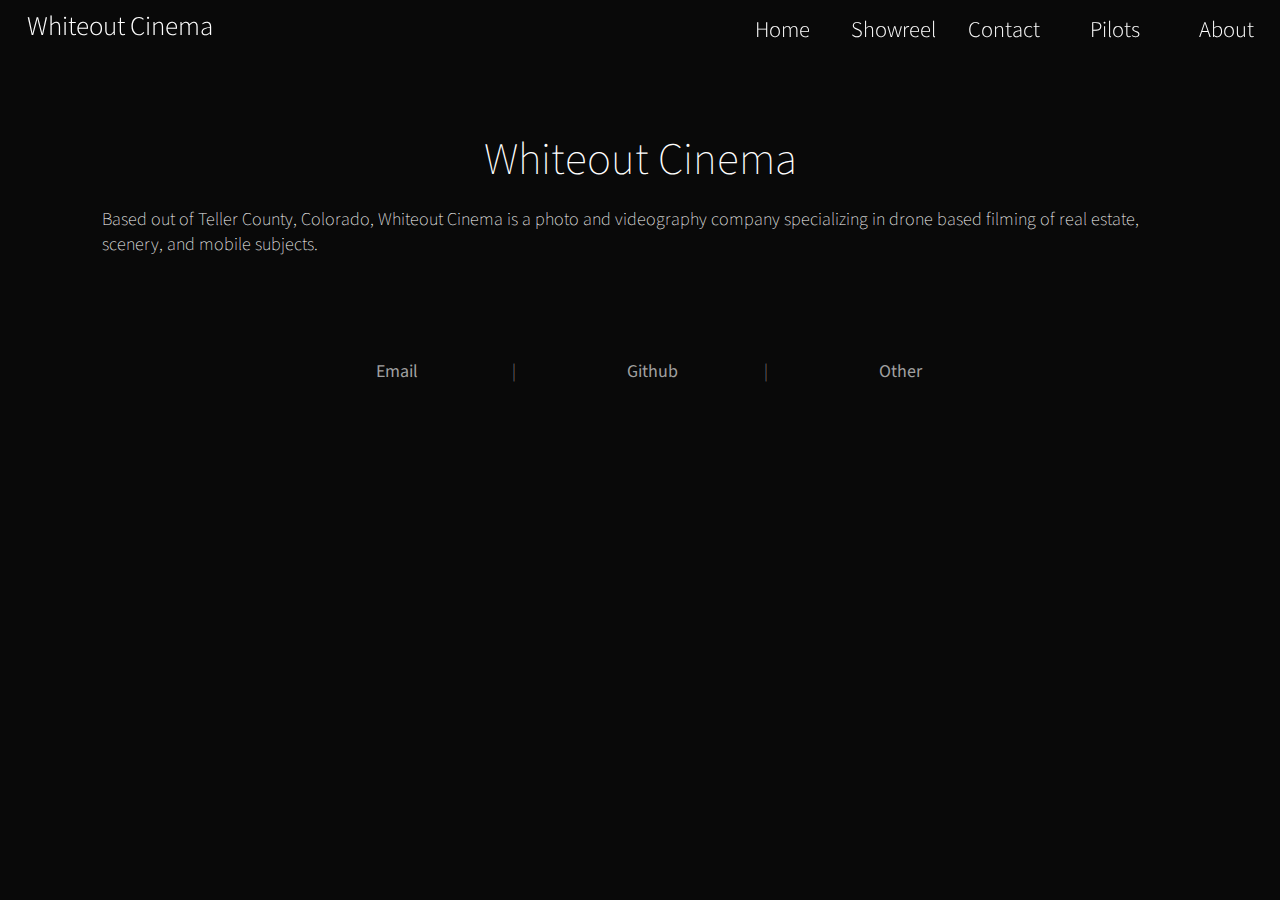
<file: about.html>
<!DOCTYPE html>
<html lang="en">
    <head>
        <meta charset="UTF-8">
        <meta http-equiv="X-UA-Compatible" content="IE=edge">
        <meta name="viewport" content="width=device-width, initial-scale=1.0">
        <title>| Whiteout Cinema</title>
        <link rel="icon" type="image/x-icon" href="Images/favicon/android-chrome-512x512.png">
        <link rel="stylesheet" href="style.css">
        <meta property="og:title" content="Whiteout Cinema"/>
        <meta property="og:description" content="Drone Cinematography based out of Teller County"/>
    </head>

    <nav class="transparent">
        <h1>Whiteout Cinema</h1>
        <div class="navbar">
            <a href="index.html">Home</a>
            <a href="showreel.html">Showreel</a>
            <a href="contact.html">Contact</a>
            <a href="pilots.html">Pilots</a>
            <a href="about.html">About</a>
        </div>
    </nav>

    <body>
        <h1 style="width: 100%; text-align: center;">
            <br><br>Whiteout Cinema
        </h1>

        <p style="padding: 1.2vw 8vw;">Based out of Teller County, Colorado, Whiteout Cinema is a photo and videography company specializing in drone based filming of real estate, scenery, and mobile subjects.</p>

        <div style="display: inline-flex;">
            
        </div>
    </body>

    <footer style="padding-top: 5vw;">
        <a href="mailto:contact@whiteoutcinema.xyz">Email</a><p>|</p><a href="https://github.com/WhiteoutFPV">Github</a><p>|</p><a href="link">Other</a>
    </footer>

</html>
</file>
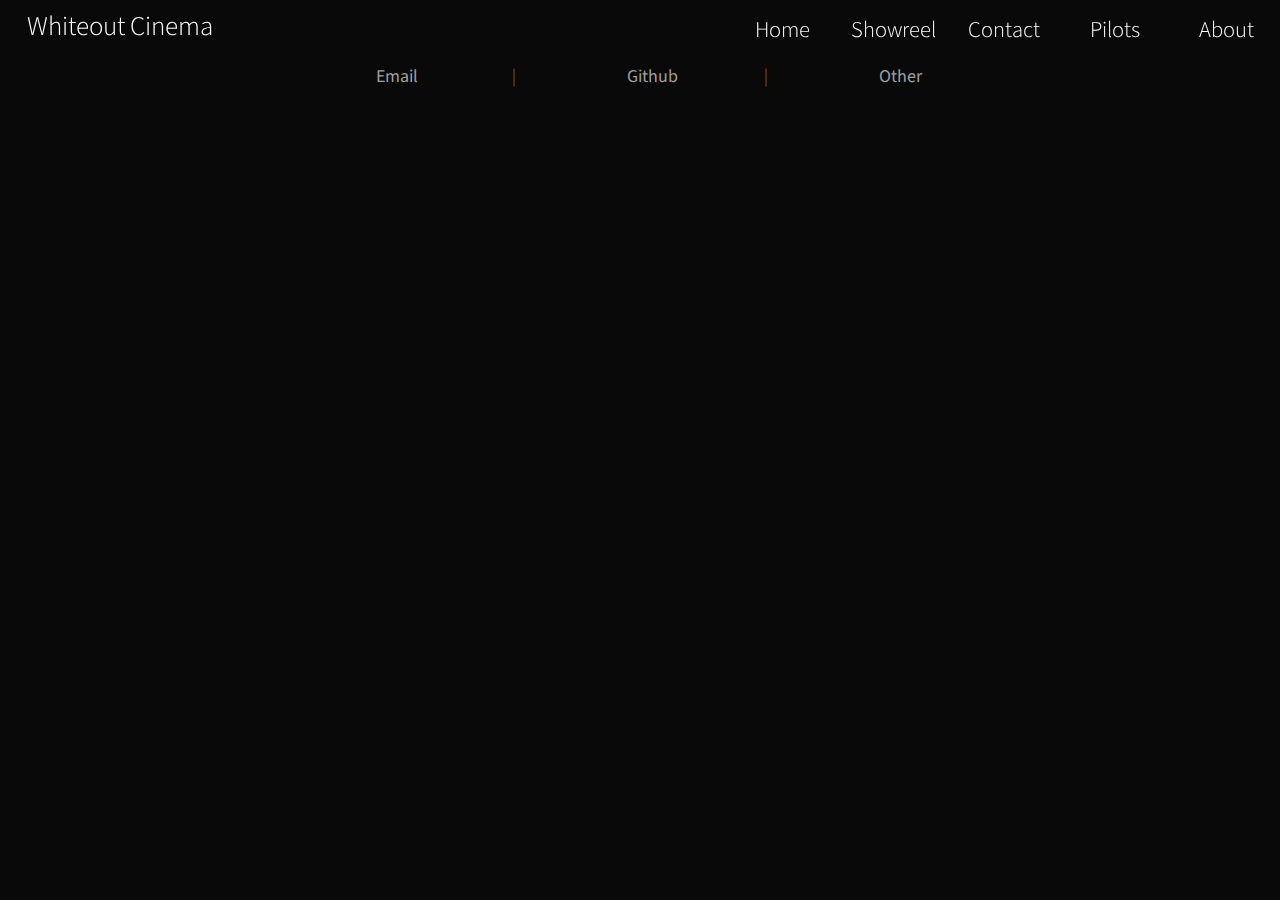
<file: contact.html>
<!DOCTYPE html>
<html lang="en">
    <head>
        <meta charset="UTF-8">
        <meta http-equiv="X-UA-Compatible" content="IE=edge">
        <meta name="viewport" content="width=device-width, initial-scale=1.0">
        <title>| Whiteout Cinema</title>
        <link rel="icon" type="image/x-icon" href="Images/favicon/android-chrome-512x512.png">
        <link rel="stylesheet" href="style.css">
        <meta property="og:title" content="Whiteout Cinema"/>
        <meta property="og:description" content="Drone Cinematography based out of Teller County"/>
    </head>

    <nav class="transparent">
        <h1>Whiteout Cinema</h1>
        <div class="navbar">
            <a href="index.html">Home</a>
            <a href="showreel.html">Showreel</a>
            <a href="contact.html">Contact</a>
            <a href="pilots.html">Pilots</a>
            <a href="about.html">About</a>
        </div>
    </nav>

    <body>
    </body>

    <footer style="padding-top: 5vw;">
        <a href="mailto:contact@whiteoutcinema.xyz">Email</a><p>|</p><a href="https://github.com/WhiteoutFPV">Github</a><p>|</p><a href="link">Other</a>
    </footer>

</html>
</file>
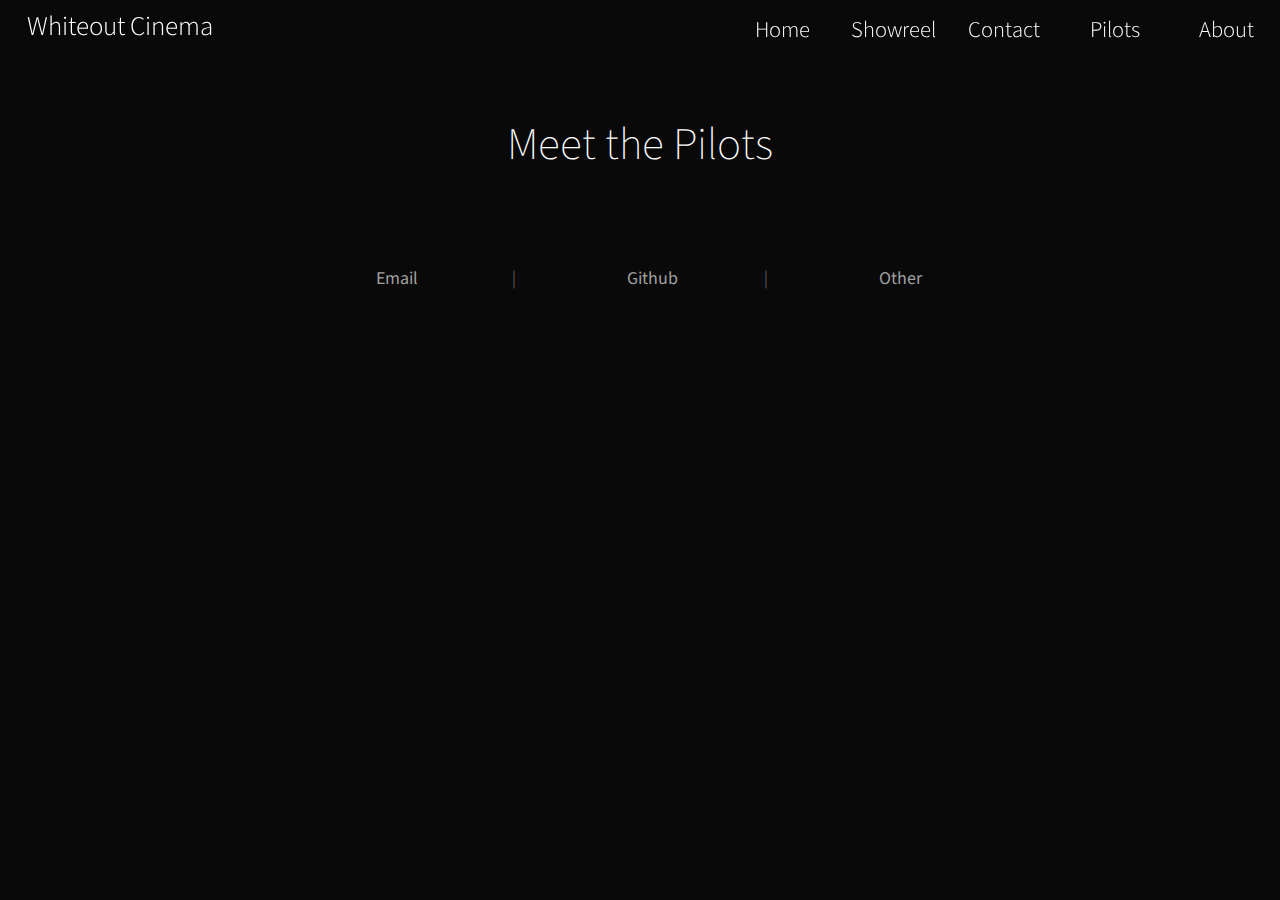
<file: pilots.html>
<!DOCTYPE html>
<html lang="en">
    <head>
        <meta charset="UTF-8">
        <meta http-equiv="X-UA-Compatible" content="IE=edge">
        <meta name="viewport" content="width=device-width, initial-scale=1.0">
        <title>| Whiteout Cinema</title>
        <link rel="icon" type="image/x-icon" href="Images/favicon/android-chrome-512x512.png">
        <link rel="stylesheet" href="style.css">
        <meta property="og:title" content="Whiteout Cinema"/>
        <meta property="og:description" content="Drone Cinematography based out of Teller County"/>
    </head>

    <nav class="transparent">
        <h1>Whiteout Cinema</h1>
        <div class="navbar">
            <a href="index.html">Home</a>
            <a href="showreel.html">Showreel</a>
            <a href="contact.html">Contact</a>
            <a href="pilots.html">Pilots</a>
            <a href="about.html">About</a>
        </div>
    </nav>

    <body>
        <h1 style="font-size: 2vw;">⠀</h1>
        <h1>Meet the Pilots</h1>
    </body>

    <footer style="padding-top: 5vw;">
        <a href="mailto:contact@whiteoutcinema.xyz">Email</a><p>|</p><a href="https://github.com/WhiteoutFPV">Github</a><p>|</p><a href="link">Other</a>
    </footer>

</html>

<style>
    h1 {
        padding: 2vw;
        text-align: center;
    }
</style>
</file>
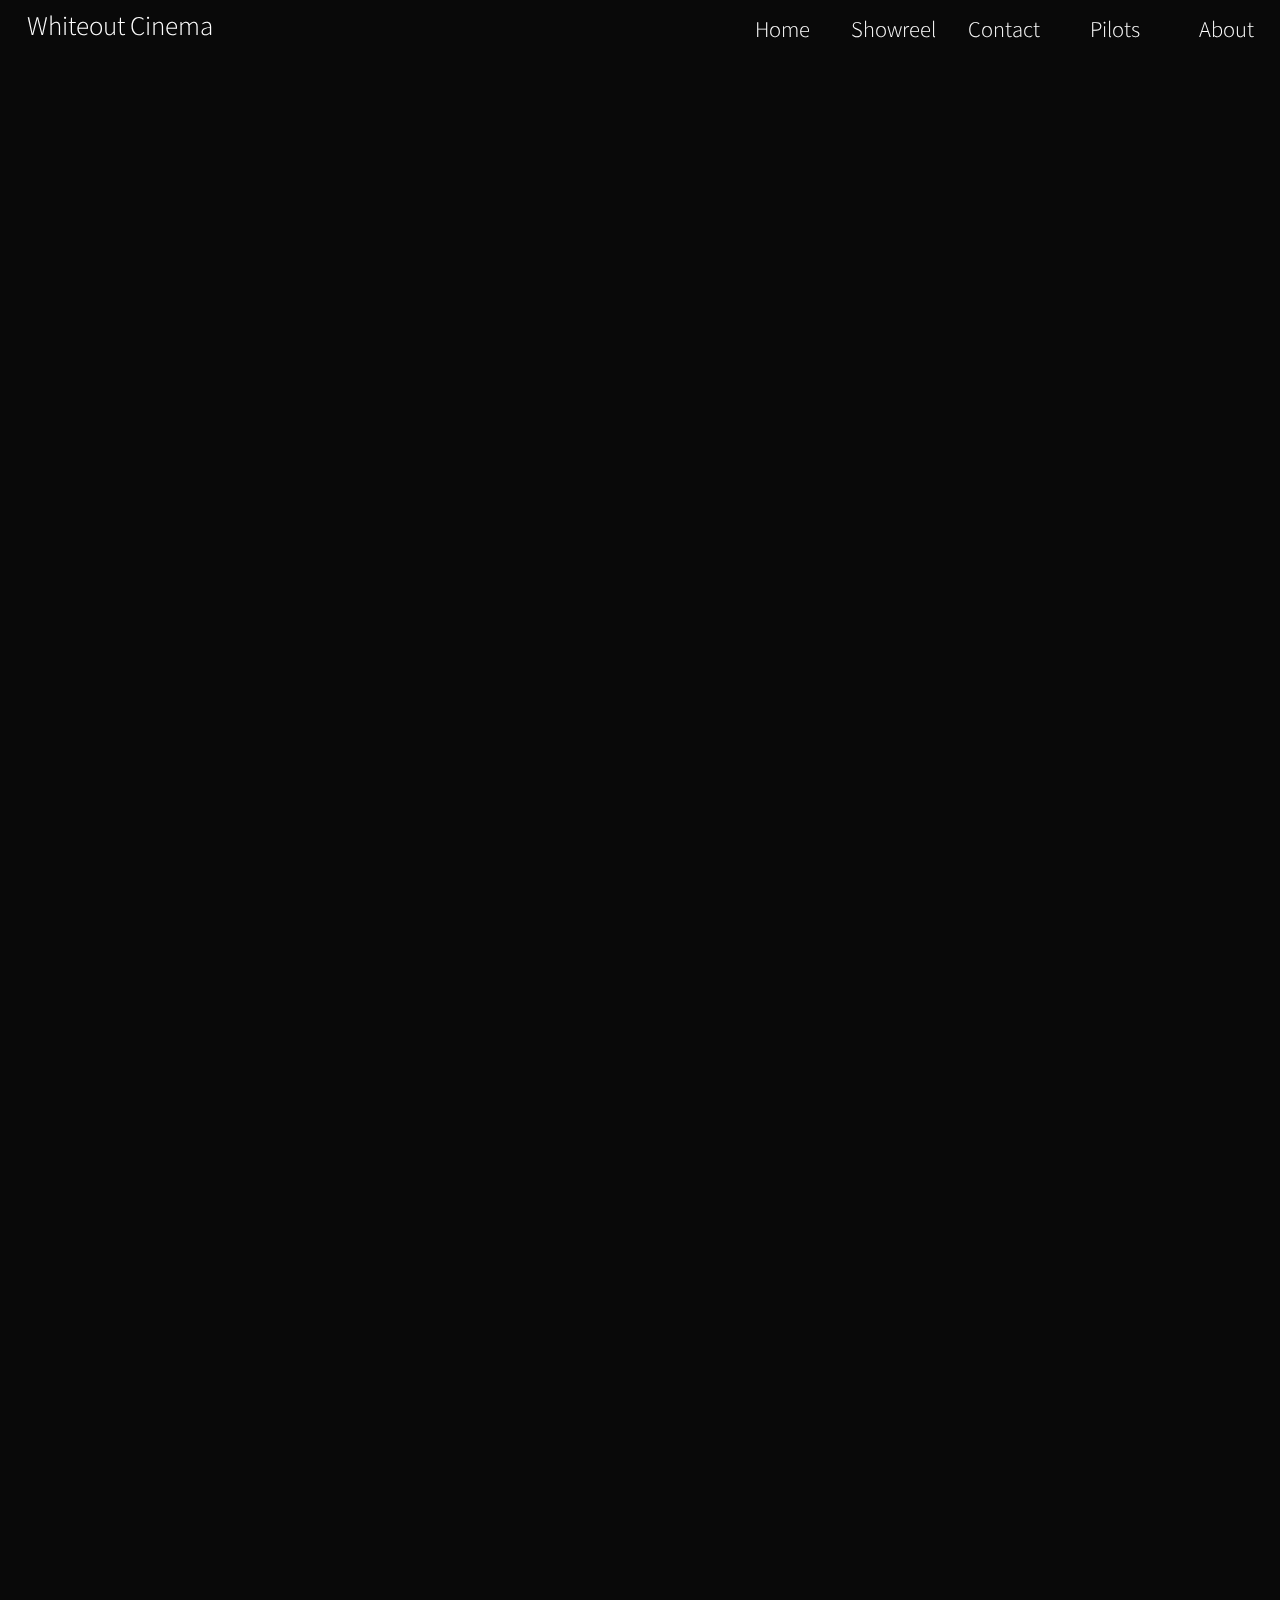
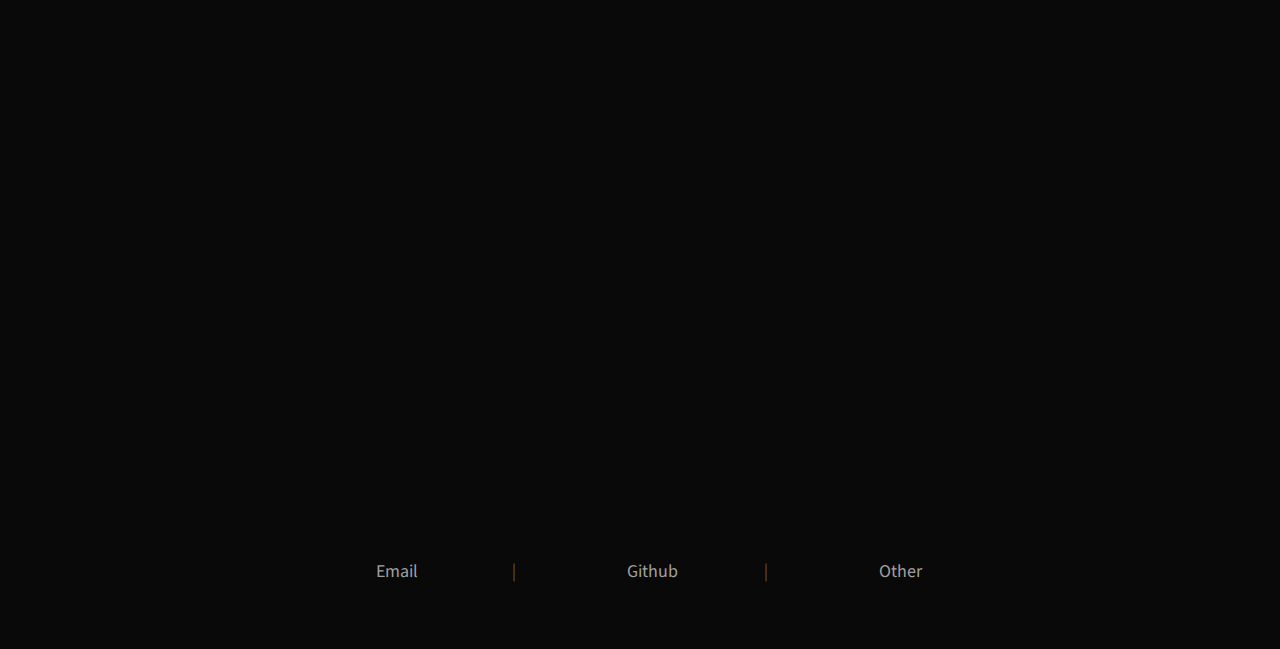
<file: showreel.html>
<!DOCTYPE html>
<html lang="en">
    <head>
        <meta charset="UTF-8">
        <meta http-equiv="X-UA-Compatible" content="IE=edge">
        <meta name="viewport" content="width=device-width, initial-scale=1.0">
        <title>| Whiteout Cinema</title>
        <link rel="icon" type="image/x-icon" href="Images/favicon/android-chrome-512x512.png">
        <link rel="stylesheet" href="style.css">
        <meta property="og:title" content="Whiteout Cinema"/>
        <meta property="og:description" content="Drone Cinematography based out of Teller County"/>
    </head>

    <nav class="transparent">
        <h1>Whiteout Cinema</h1>
        <div class="navbar">
            <a href="index.html">Home</a>
            <a href="showreel.html">Showreel</a>
            <a href="contact.html">Contact</a>
            <a href="pilots.html">Pilots</a>
            <a href="about.html">About</a>
        </div>
    </nav>

    <body style="margin-top: 10vh;">
        <div id="video-grid">
            <div class="video-container">
              <iframe width="800vw" height="450vw" src="https://www.youtube.com/embed/712Zhfkf2EQ" title="Blender VFX Text Test" frameborder="0" allow="clipboard-write; encrypted-media; gyroscope; picture-in-picture; web-share" allowfullscreen></iframe>
              <iframe width="800vw" height="450vw" src="https://www.youtube.com/embed/PRxx-eNc2QE" title="Frio River, Leakey, TX" frameborder="0" allow="clipboard-write; encrypted-media; gyroscope; picture-in-picture; web-share" allowfullscreen></iframe>
            </div>
            
            <div class="video-container">
              <iframe width="800vw" height="450vw" src="https://www.youtube.com/embed/712Zhfkf2EQ" title="Blender VFX Text Test" frameborder="0" allow="clipboard-write; encrypted-media; gyroscope; picture-in-picture; web-share" allowfullscreen></iframe>
              <iframe width="800vw" height="450vw" src="https://www.youtube.com/embed/PRxx-eNc2QE" title="Frio River, Leakey, TX" frameborder="0" allow="clipboard-write; encrypted-media; gyroscope; picture-in-picture; web-share" allowfullscreen></iframe>
            </div>
        </div>
    </body>

    <footer style="padding-top: 5vw;">
        <a href="mailto:contact@whiteoutcinema.xyz">Email</a><p>|</p><a href="https://github.com/WhiteoutFPV">Github</a><p>|</p><a href="link">Other</a>
    </footer>

</html>

<style>
iframe {border-radius: .5vh;
  box-sizing: content-box;
  padding: 2vw 0vw;}

#video-grid {display: flex;
  flex-wrap: wrap;
  justify-content: space-between;
  align-items: flex-start;
  width: 100vw;
  padding: 0vw 2vw;}

.video-container {display: flex;
  flex-direction: row;
  flex-wrap: wrap;
  justify-content: space-evenly;
  width: 100%;}
</style>
</file>
<file: style.css>
/*@import url('https://fonts.googleapis.com/css2?family=Inter:wght@100;200;300;400;500;600;700;800;900&display=swap');*/
@import url("https://fonts.googleapis.com/css2?family=Source+Sans+Pro:ital,wght@0,200;0,300;0,400;0,600;0,700;0,900;1,200;1,300;1,400;1,600;1,700;1,900&display=swap");
* {
  padding: 0px;
  margin: 0px;
  -webkit-box-sizing: border-box;
          box-sizing: border-box;
  font-family: 'Source Sans Pro';
}

h1 {
  color: #ffffff;
  font-weight: 200;
  font-size: 5vh;
}

body p {
  color: #ffffff;
  font-weight: 200;
  font-size: 2vh;
}

body {
  background-color: #090909;
}

nav h1 {
  color: #ffffff;
  font-family: 'Source Sans Pro', sans-serif;
  text-align: left;
  font-weight: 300;
  font-size: 3vh;
  padding: .75vh 3vh;
}

nav {
  display: -webkit-box;
  display: -ms-flexbox;
  display: flex;
  -webkit-box-orient: horizontal;
  -webkit-box-direction: normal;
      -ms-flex-direction: row;
          flex-direction: row;
  -webkit-box-pack: justify;
      -ms-flex-pack: justify;
          justify-content: space-between;
  position: fixed;
  top: 0%;
  width: 100%;
  height: 6vh;
  -webkit-transition: 0.25s ease;
  transition: 0.25s ease;
}

nav:not(.transparent) {
  -webkit-backdrop-filter: blur(16px);
          backdrop-filter: blur(16px);
  -webkit-transition: 0.25s ease;
  transition: 0.25s ease;
}

a {
  color: #ffffff;
  font-family: 'Source Sans Pro', sans-serif;
  text-decoration: none;
}

div.navbar {
  height: 100%;
}

div.navbar a {
  position: relative;
  -webkit-box-sizing: content-box;
          box-sizing: content-box;
  display: inline-block;
  text-align: center;
  width: 12vh;
  height: 100%;
  font-weight: 300;
  font-size: 2.5vh;
  padding: 1.5vh 0px 0.6vh;
}

div.navbar a::after {
  content: '';
  position: absolute;
  left: 0;
  bottom: 2vh;
  width: 0%;
  height: 2px;
  background-color: #ffffff;
  -webkit-transition: width 0.25s ease-in-out;
  transition: width 0.25s ease-in-out;
}

div.navbar a:hover::after {
  width: 100%;
}

footer p {
  font-size: 2vh;
  color: #a0a0a0;
  padding: 0px 0px;
}

footer a {
  font-size: 2vh;
  width: 2vw;
  color: #a0a0a0;
}

footer {
  margin-left: 25vw;
  display: -webkit-box;
  display: -ms-flexbox;
  display: flex;
  -webkit-box-orient: horizontal;
  -webkit-box-direction: normal;
      -ms-flex-direction: row;
          flex-direction: row;
  -ms-flex-pack: distribute;
      justify-content: space-around;
  text-align: center;
  -webkit-box-sizing: content-box;
          box-sizing: content-box;
  width: 50vw;
  height: 10vh;
  color: #ffffff;
}

.transparent {
  background-color: transparent;
}

@media only screen and (max-width: 600px) {
  nav {
    height: 8vh;
  }
  div.navbar {
    height: 100%;
    -webkit-box-flex: 1;
        -ms-flex-positive: 1;
            flex-grow: 1;
    -webkit-box-pack: end;
        -ms-flex-pack: end;
            justify-content: end;
    -ms-flex-wrap: nowrap;
        flex-wrap: nowrap;
  }
  div.navbar a {
    position: relative;
    -webkit-box-sizing: content-box;
            box-sizing: content-box;
    display: inline-block;
    text-align: center;
    height: 100%;
    width: 23%;
    font-weight: 200;
    font-size: 1.5vh;
    padding: 2.5vh 0vh;
  }
  h1 {
    color: #ffffff;
    -webkit-box-sizing: border-box;
            box-sizing: border-box;
    font-family: 'Source Sans Pro', sans-serif;
    text-align: left;
    font-weight: 200;
    width: 15vh;
    word-wrap: normal;
    font-size: 2.5vh;
    padding: 0.5vh 2vh;
  }
}
/*# sourceMappingURL=style.css.map */
</file>
